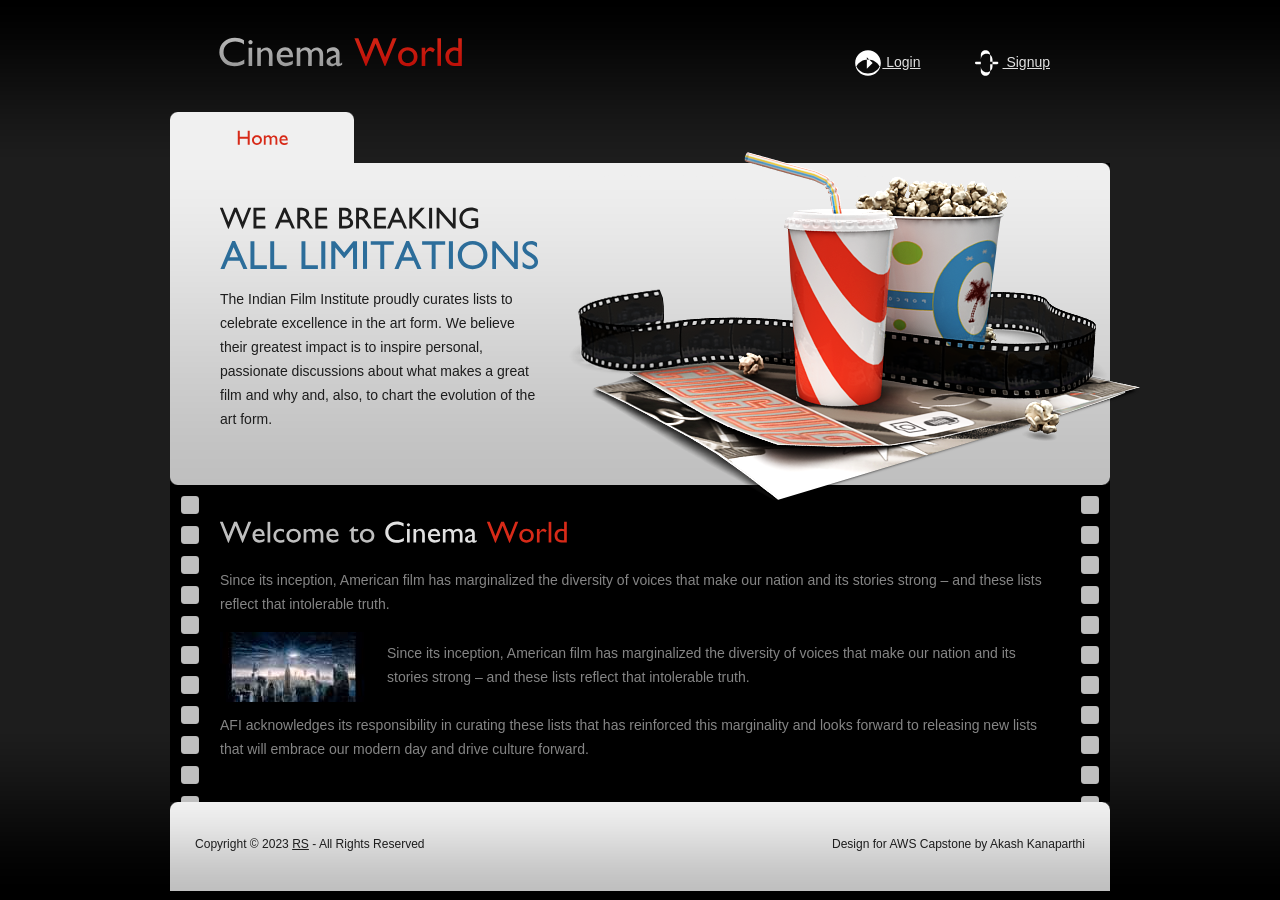
<file: Capstone Project/index.html>
<!DOCTYPE html PUBLIC "-//W3C//DTD XHTML 1.0 Strict//EN" "http://www.w3.org/TR/xhtml1/DTD/xhtml1-strict.dtd">
<html xmlns="http://www.w3.org/1999/xhtml">
<head>
<title>Cinema World</title>
<link rel="stylesheet" href="https://cdnjs.cloudflare.com/ajax/libs/font-awesome/6.0.0-beta3/css/all.min.css" integrity="sha512-gCjXxgr/d4Sxk1kgbTEliPxpF8ZBx0HTaY4/hgS7Tp+MiRdAfMZ9PIBG3ZiRz99D3D6evGLFQyRsPqZobDGGg==" crossorigin="anonymous" referrerpolicy="no-referrer" />
<meta http-equiv="Content-Type" content="text/html; charset=utf-8" />
<link href="css/style.css" rel="stylesheet" type="text/css" />
<script src="js/jquery-1.4.2.min.js" type="text/javascript"></script>
<script src="js/cufon-yui.js" type="text/javascript"></script>
<script src="js/cufon-replace.js" type="text/javascript"></script>
<script src="js/Gill_Sans_400.font.js" type="text/javascript"></script>
<script src="js/script.js" type="text/javascript"></script>
<!--[if lt IE 7]>
<script type="text/javascript" src="js/ie_png.js"></script>
<script type="text/javascript">ie_png.fix('.png, .link1 span, .link1');</script>
<link href="css/ie6.css" rel="stylesheet" type="text/css" />
<![endif]-->
</head>
<body id="page1">
<!-- START PAGE SOURCE -->
<div class="tail-top">
  <div class="tail-bottom">
    <div id="main">
      <div id="header">
        <div class="row-1">
          <div class="fleft"><a href="#">Cinema <span>World</span></a></div>
          <ul>
  		<li><a href="validation.html"><svg xmlns="http://www.w3.org/2000/svg" viewBox="0 0 24 24"><path d="M12 1C5.935 1 1 5.935 1 12s4.935 11 11 11 11-4.935 11-11S18.065 1 12 1zm0 20c-4.336 0-8.027-2.35-10-6 1.973-3.65 5.664-6 10-6s8.027 2.35 10 6c-1.973 3.65-5.664 6-10 6zm-1-6V7l5 5-5 5z"/></svg> Login</a></li>
    		<li><a href="newuser.html"><svg xmlns="http://www.w3.org/2000/svg" viewBox="0 0 24 24"><path d="M19 11h-6V5c0-2.206-1.794-4-4-4S5 2.794 5 5v6H1c-.553 0-1 .447-1 1s.447 1 1 1h4v6c0 2.206 1.794 4 4 4s4-1.794 4-4v-6h6c.553 0 1-.447 1-1s-.447-1-1-1zm-9 9c-2.761 0-5-2.239-5-5v-6c0-2.761 2.239-5 5-5s5 2.239 5 5v6c0 2.761-2.239 5-5 5z"/></svg> Signup</a></li>
	  </ul>
        </div>
        <div class="row-2">
          <ul>
 	    <li><a href="index.html" class="active">Home</a></li>
           
          </ul>
        </div>
      </div>
      <div id="content">
        <div id="slogan">
          <div class="image png"></div>
          <div class="inside">
            <h2>We are breaking<span>All Limitations</span></h2>
            <p>The Indian Film Institute proudly curates lists to celebrate excellence in the art form. We believe their greatest impact is to inspire personal, passionate discussions about what makes a great film and why and, also, to chart the evolution of the art form.</p>
            <div class="wrapper"><a href="#" class="link1"></a></div>
          </div>
        </div>
        <div class="box">
          <div class="border-right">
            <div class="border-left">
              <div class="inner">
                <h3>Welcome to <b>Cinema</b> <span>World</span></h3>
                <p>Since its inception, American film has marginalized the diversity of voices that make our nation and its stories strong – and these lists reflect that intolerable truth.</p>
                <div class="img-box1"><img src="images/movie2.jpg" alt="" />Since its inception, American film has marginalized the diversity of voices that make our nation and its stories strong – and these lists reflect that intolerable truth. </div>
 		<p>AFI acknowledges its responsibility in curating these lists that has reinforced this marginality and looks forward to releasing new lists that will embrace our modern day and drive culture forward.</p>
              </div>
            </div>
          </div>
        </div>


      <div id="footer">
        <div class="left">
          <div class="right">
            <div class="footerlink">
              <p class="lf">Copyright &copy; 2023 <a href="#">RS</a> - All Rights Reserved</p>
              <p class="rf">Design for AWS Capstone by Akash Kanaparthi</a></p>
              <div style="clear:both;"></div>
            </div>
          </div>
        </div>
      </div>
    </div>
  </div>
</div>
<script type="text/javascript"> Cufon.now(); </script>
<!-- END PAGE SOURCE -->
</body>
</html>
</file>
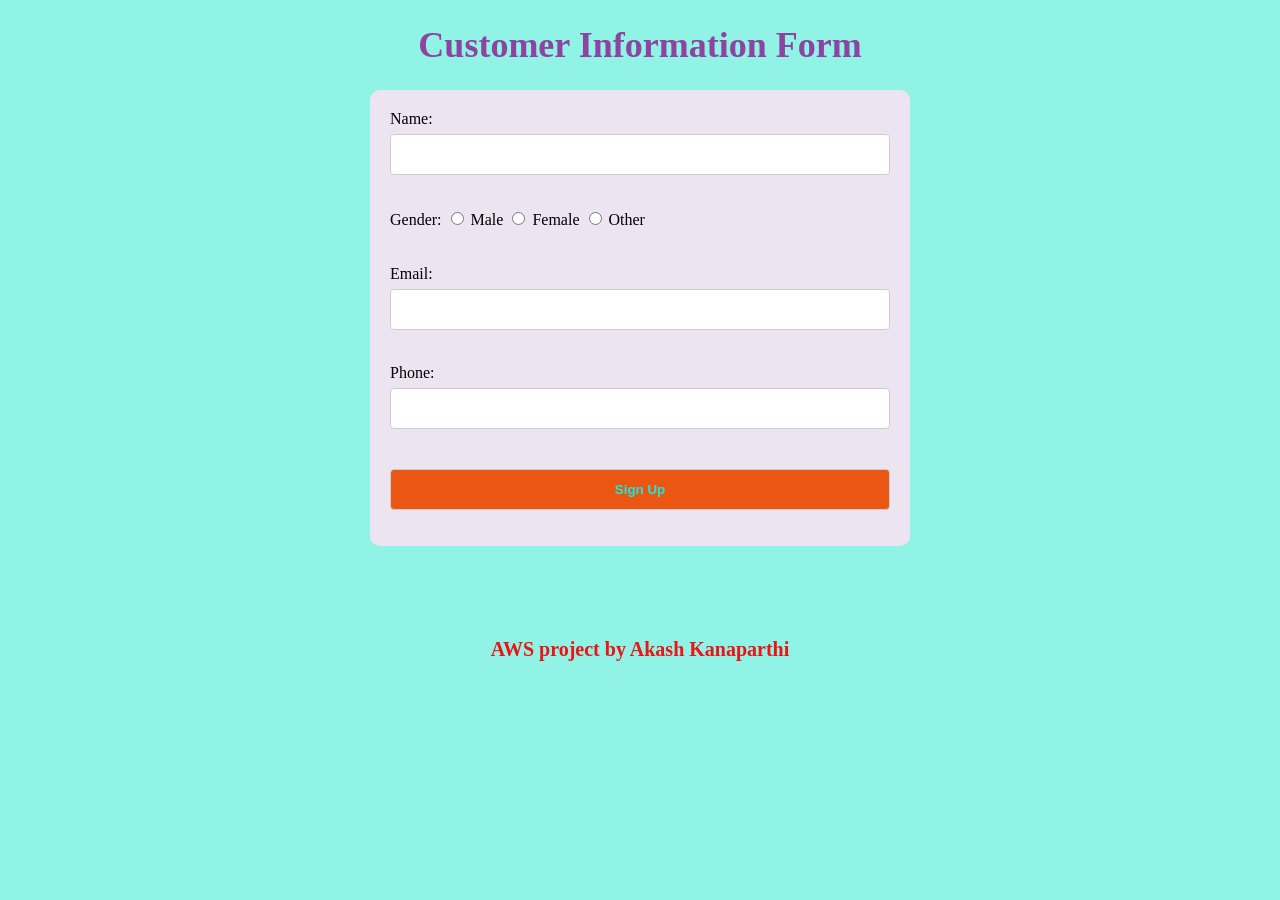
<file: Capstone Project/newuser.html>
<!DOCTYPE html>
<html>
<head>
    <title>Sign Up</title>
    <style>
        body {
            background-image: url('https://cdn2.vectorstock.com/i/1000x1000/31/56/amazon-logo-vector-39773156.jpg');
            background-repeat: no-repeat;
            background-size: cover;
	    background-color: #91F2E6;
        }
        h1 {
            color: #8c449e;
            font-size: 36px;
            text-align: center;
        }
        form {
            background-color: #ede4f2;
            padding: 20px;
            border-radius: 10px;
            width: 500px;
            margin: 0 auto;
        }
        input[type="text"], input[type="gender"], input[type="email"], input[type="tel"], input[type="submit"] {
            width: 100%;
            padding: 12px;
            border: 1px solid #ccc;
            border-radius: 4px;
            box-sizing: border-box;
            margin-top: 6px;
            margin-bottom: 16px;
        }
        input[type="submit"] {
            background-color: #eb5713;
            color: #13ebe4;
            font-weight: bold;
        }
        span {
            display: block;
            text-align: center;
            color: #eb1313;
            font-size: 20px;
            font-weight: bold;
            margin-top: 20px;
        }
    </style>
</head>
<body>
    <h1>Customer Information Form</h1>
    <form action="submit.php" method="post">
        <label for="name">Name:</label>
        <input type="text" id="name" name="name" required>
<br><br>
	<label for="gender">Gender:</label>
        <input type="radio" id="male" name="gender" value="male" required>
	<label for="male">Male</label>

	<input type="radio" id="female" name="gender" value="female" required>
	<label for="female">Female</label>

	<input type="radio" id="other" name="gender" value="other" required>
	<label for="other">Other</label>
  
<br><br><br>
        <label for="email">Email:</label>
        <input type="email" id="email" name="email" required>

<br><br>
        <label for="phone">Phone:</label>
        <input type="tel" id="phone" name="phone" required><br><br>
        <input type="submit" value="Sign Up">
    </form>
	<br><br><br><br>
    <span>AWS project by Akash Kanaparthi</span><br><br>
</body>
</html>
</file>
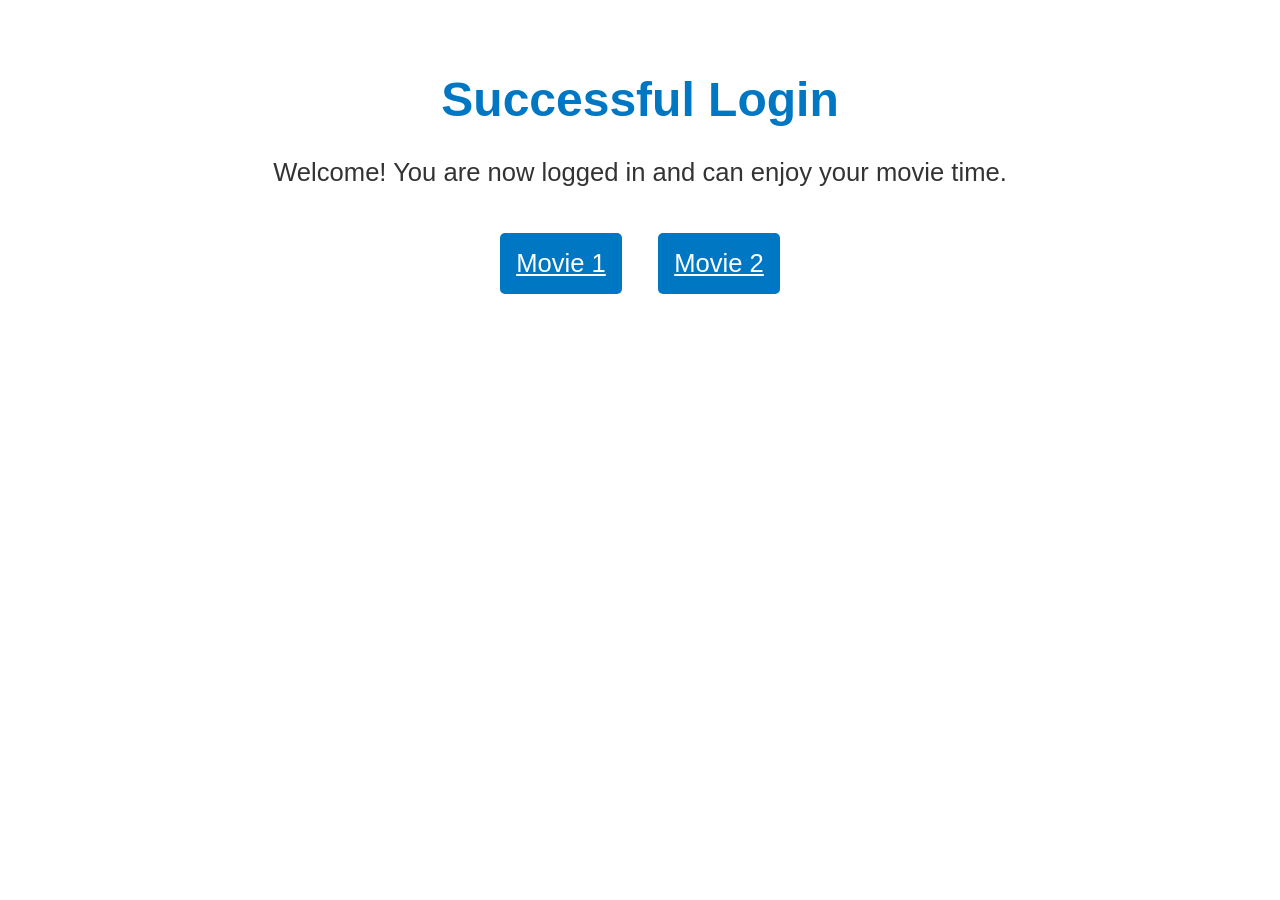
<file: Capstone Project/thankyou.html>
<!DOCTYPE html>
<html lang="en">
<head>
    <meta charset="UTF-8">
    <meta name="viewport" content="width=device-width, initial-scale=1.0">
    <meta http-equiv="X-UA-Compatible" content="ie=edge">
    <title>Successful Login</title>
    <style>
        body {
            font-family: Arial, sans-serif;
            color: #333;
        }

        h1 {
            font-size: 3rem;
            color: #0077c2;
            margin-bottom: 1rem;
        }

        p {
            font-size: 1.6rem;
            line-height: 1.5;
        }

        .container {
            max-width: 800px;
            margin: 0 auto;
            padding: 2rem;
            text-align: center;
        }

        .button {
            display: inline-block;
            padding: 1rem;
            margin: 1rem;
            font-size: 1.6rem;
            background-color: #0077c2;
            color: #fff;
            border-radius: 5px;
            cursor: pointer;
        }

        .button:hover {
            background-color: #005580;
        }
    </style>
</head>
<body>
    <div class="container">
        <h1>Successful Login</h1>
        <p>Welcome! You are now logged in and can enjoy your movie time.</p>
        <div>
            <a href="video1.html" class="button">Movie 1</a>
            <a href="video2.html" class="button">Movie 2</a>
        </div>
    </div>
</body>
</html>
</file>
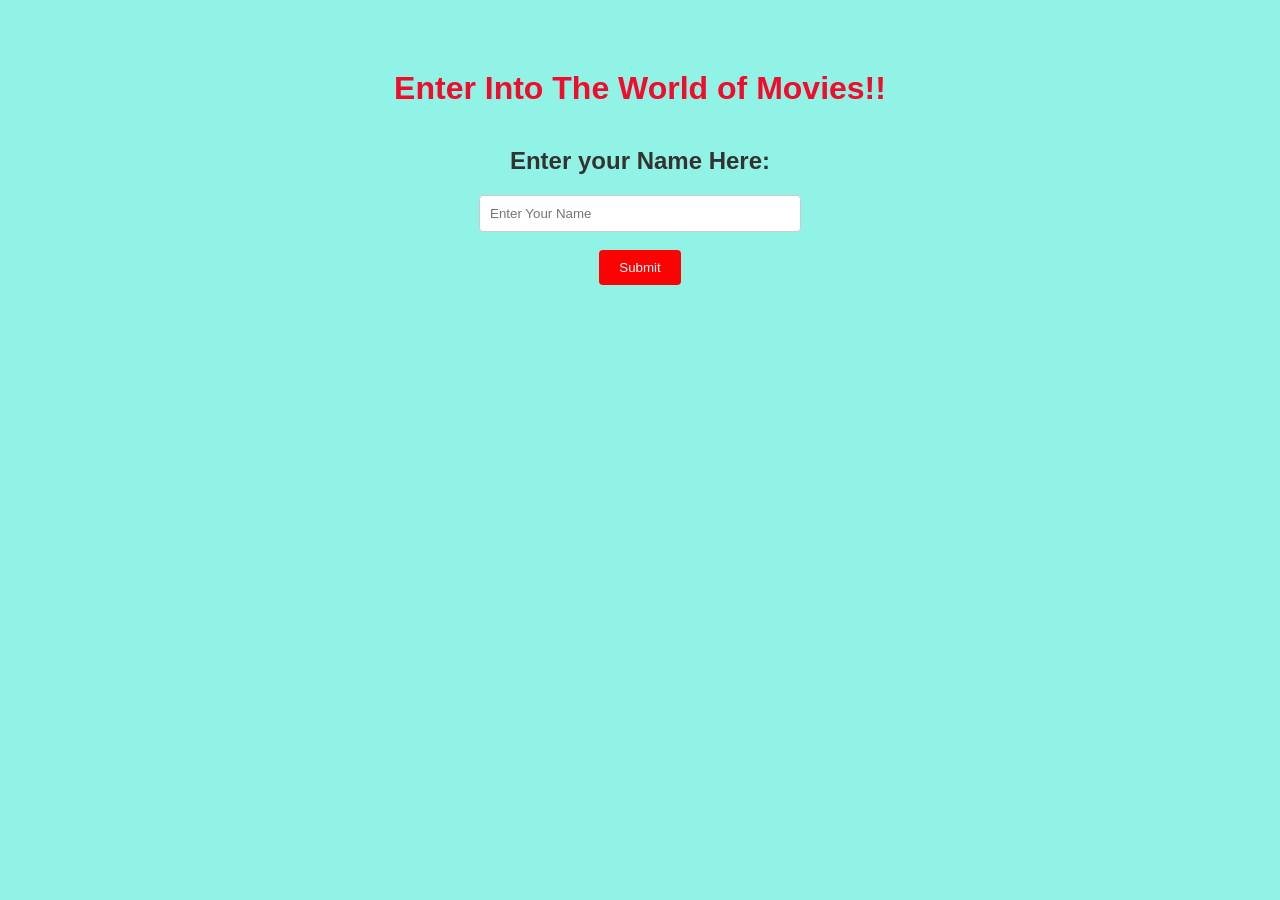
<file: Capstone Project/validation.html>
<!DOCTYPE html>
<html>
<head>
    <title>Username Validation</title>
    <style>
        body {
            font-family: Arial, sans-serif;
            background-color: #91F2E6;
            margin: 0;
            padding: 0;
        }
	 h1 {
            color: #F10C2B;
            margin-top: 70px;
            text-align: center;
	    font-family: "Broadway", sans-serif;
        }
        h2 {
            color: #333;
            margin-top: 40px;
            text-align: center;
	    font-family: "Bookman Old Style", sans-serif;
        }

        form {
            margin-top: 20px;
            text-align: center;
        }

        input[type="text"] {
            padding: 10px;
            width: 300px;
            border-radius: 4px;
            border: 1px solid #ccc;
            outline: none;
        }

        input[type="submit"] {
            padding: 10px 20px;
            background-color: #FC0303;
            color: white;
            border: none;
            border-radius: 4px;
            cursor: pointer;
        }

        input[type="submit"]:hover {
            background-color: #D9F3EF;
        }
    </style>
</head>
<body>
    <h1>Enter Into The World of Movies!!</h1>
    <h2>Enter your Name Here:</h2>
    <form action="submit2.php" method="POST">
        <input type="text" name="Name" placeholder="Enter Your Name">
        <br><br>
        <input type="submit" value="Submit">
    </form>
</body>
</html>
</file>
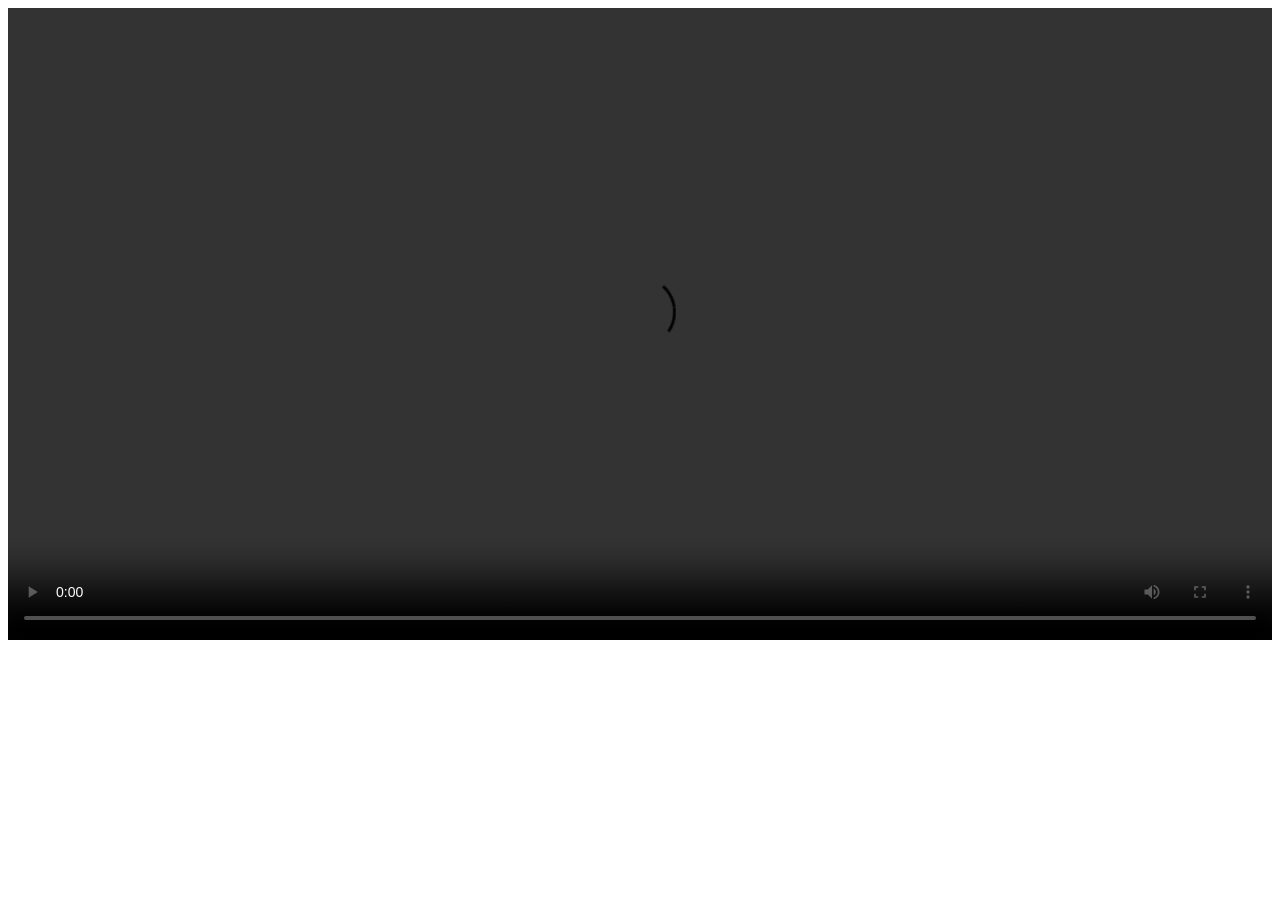
<file: Capstone Project/video1.html>
<!DOCTYPE html>
<html>
<head>
	<title>Video Player</title>
	<style>
		video {
			width: 100%;
			height: auto;
		}
	</style>
</head>
<body>
	<video controls width="640" height="360">
		<source src="https://d21g6jvtg5td9f.cloudfront.net/video1.mp4"type="video/mp4">
		Your browser does not support the video tag.
	</video>
</body>
</html>
</file>
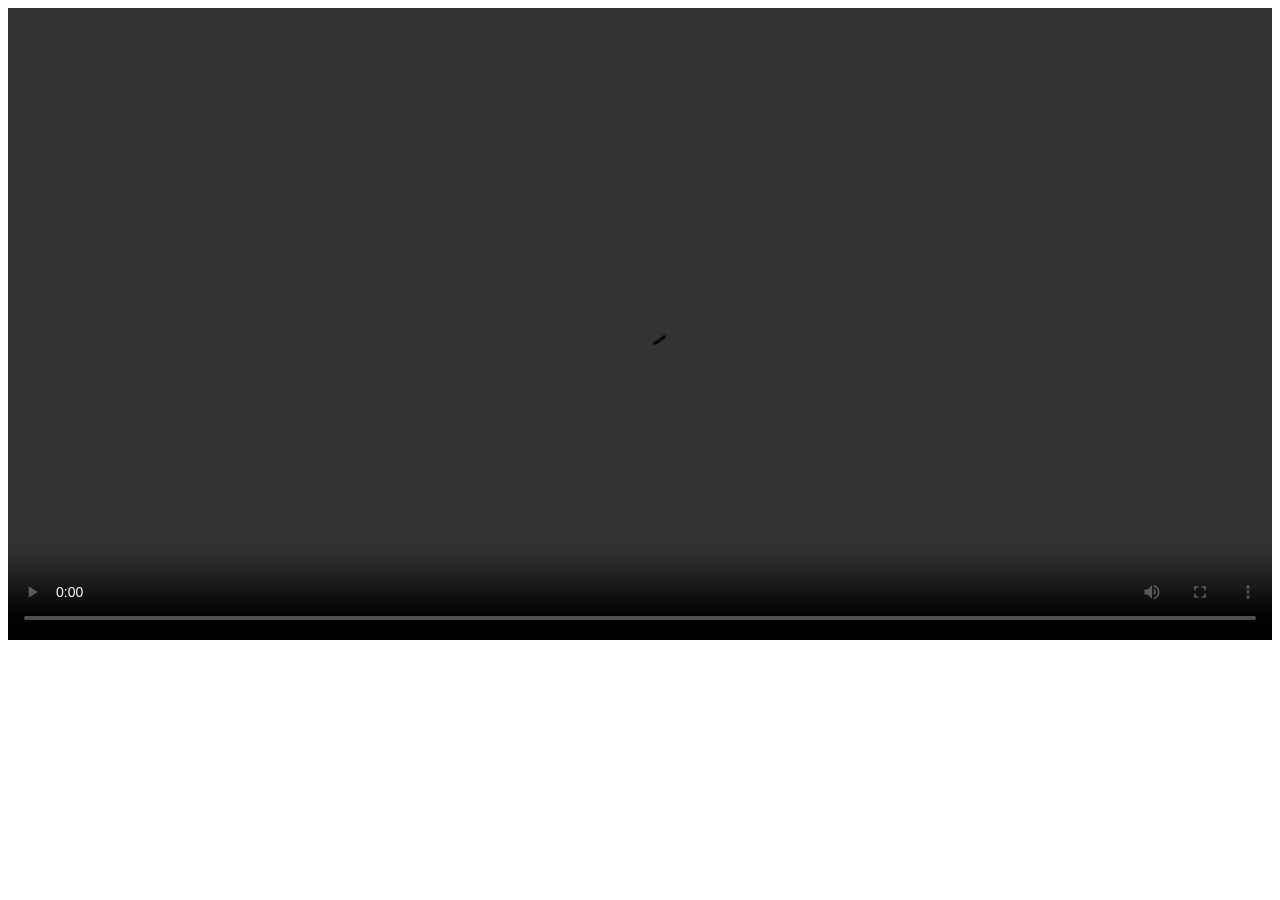
<file: Capstone Project/video2.html>
<!DOCTYPE html>
<html>
<head>
	<title>Video Player</title>
	<style>
		video {
			width: 100%;
			height: auto;
		}
	</style>
</head>
<body>
	<video controls width="640" height="360">
		<source src="https://d21g6jvtg5td9f.cloudfront.net/video2.mp4"type="video/mp4">
		Your browser does not support the video tag.
	</video>
</body>
</html>
</file>
<file: Capstone Project/css/style.css>
* {
	margin:0;
	padding:0;
}
html, body {
	min-width:940px;
}
svg {
      width: 2em;
      height: 2em;
      vertical-align: middle;
      fill: white;
    }
body {
	background:#000;
	font-family:Arial, Helvetica, sans-serif;
	font-size:100%;
	line-height:1em;
	color:#858585;
}
object {
	vertical-align:top;
	outline:none;
}
input, textarea, select {
	font-family:Arial, Helvetica, sans-serif;
	font-size:1em;
	vertical-align:middle;
	font-weight:normal;
}
fieldset {
	border:0;
}
p {
	margin:0;
	padding:0;
}
img {
	border:0;
	vertical-align:top;
	text-align:left;
}
ul, ol {
	list-style:none;
}
#main {
	width:940px;
	margin:0 auto;
	font-size:0.875em;
}
#header {
	height:171px;
	margin-bottom:-8px;
}

.fleft {
	float:left;
}
.fright {
	float:right;
}
.col-1, .col-2, .col-3 {
	float:left;
}
.clear {
	clear:both;
}
.alignright {
	text-align:right;
}
.aligncenter {
	text-align:center;
}
.wrapper {
	width:100%;
	overflow:hidden;
}
.extra-wrap {
	overflow:hidden;
}
.container {
	width:100%;
}
.tail-top {
	background:url(../images/tail-top.gif) left top repeat-x #1d1d1d;
}
.tail-bottom {
	background:url(../images/tail-bottom.gif) left bottom repeat-x;
}
#contacts-form {
	clear:right;
	width:842px;
	overflow:hidden;
}
#contacts-form fieldset {
	border:none;
	float:left;
}
#contacts-form .field {
	clear:both;
}
#contacts-form label {
	float:left;
	width:112px !important;
	width:109px;
	line-height:18px;
	padding-bottom:8px;
	color:#fff;
}
#contacts-form input {
	width:293px;
	padding:1px 0 1px 3px;
	background:#000;
	border:1px solid #3a3a3a;
	color:#fff;
}
#contacts-form textarea {
	width:674px;
	height:174px;
	padding:2px 28px 1px 28px;
	background:url(../images/textarea-bg.gif) no-repeat left top;
	border:0;
	color:#fff;
	margin-bottom:15px;
	overflow:auto;
}
#contacts-form .link2 {
	float:right;
}
.movies {
	width:100%;
}
.movies li {
	float:left;
	width:286px;
	margin-right:15px;
}
.movies li.last {
	margin-right:0;
}
.movies li.clear {
	float:none;
	width:auto;
	margin:0;
	font-size:0;
	line-height:0;
}
.movies li img {
	margin-left:-30px;
	position:relative;
}
.movies li p {
	margin:5px 0 15px 0;
	padding-right:40px;
}
.movies li p span {
	color:#fff;
}
.list {
	margin-top:-30px;
}
.list li {
	width:100%;
	overflow:hidden;
	vertical-align:top;
	line-height:1.714em;
	padding-top:40px;
}
.list li img {
	float:left;
	margin:-10px 20px 0 0;
}
.list li a {
	text-decoration:none;
}
.list li a:hover {
	color:#d72a18;
}
.sitemap-list {
	padding-bottom:25px;
}
.sitemap-list li {
	padding:0 0 0 10px;
	line-height:1.714em;
	background:url(../images/arrow.gif) no-repeat left 8px;
}
.sitemap-list li a {
	color:#d72a18;
}
.img-box1 {
	width:100%;
	overflow:hidden;
	line-height:1.714em;
	padding:10px 0 12px 0;
}
.img-box1.alt {
	padding-top:0;
	padding-bottom:25px;
}
.img-box1.alt img {
	margin-top:0;
}
.img-box1 img {
	float:left;
	margin:-10px 20px 0 0;
}
p {
	margin-bottom:15px;
	line-height:1.714em;
}
.p1 {
	margin-bottom:23px;
}
.address {
	width:100%;
	overflow:hidden;
	line-height:1.714em;
}
.address span {
	color:#fff;
}
.address .fleft {
	padding-right:43px !important;
	padding-right:40px;
}
.address .fleft span {
	float:left;
	width:80px !important;
	width:77px;
}
a {
	color:#e1e1e1;
	outline:none;
}
a:hover {
	text-decoration:none;
}
h2 {
	font-size:30px;
	line-height:1.2em;
	color:#1d1d1d;
	text-transform:uppercase;
	margin-bottom:12px;
}
h2 span {
	display:block;
	font-size:40px;
	color:#2c6d9a;
}
h3 {
	font-size:30px;
	line-height:1.2em;
	color:#bfbfbf;
	margin-bottom:20px;
}
h3 b {
	color:#e1e1e1;
	font-weight:normal;
}
h3 span {
	color:#d72a18;
}
h4 {
	font-size:20px;
	line-height:1.2em;
	letter-spacing:-1px;
	color:#2c6d9a;
	margin-bottom:18px;
}
.link1 {
	display:block;
	float:left;
	background:url(../images/link1-right.png) no-repeat right top;
	color:#fff;
	text-decoration:none;
	line-height:1em;
	cursor:pointer;
}
.link1:hover span {
	text-decoration:underline;
}
.link1 span {
	display:block;
	float:left;
	padding:0 5px;
	background:url(../images/link1-left.png) no-repeat left top;
}
.link1 span span {
	display:block;
	background:url(../images/link1-tail.gif) repeat-x left top;
	padding:8px 15px;
}
.link2 {
	display:block;
	float:left;
	background:url(../images/link2-right.gif) no-repeat right top;
	color:#fff;
	cursor:pointer;
	text-decoration:none;
	line-height:1em;
}
.link2:hover span {
	text-decoration:underline;
}
.link2 span {
	display:block;
	float:left;
	padding:0 6px;
	background:url(../images/link2-left.gif) no-repeat left top;
}
.link2 span span {
	display:block;
	background:url(../images/link2-tail.gif) repeat-x left top;
	padding:9px 15px 10px 15px;
}
.line-hor {
	overflow:hidden;
	font-size:0;
	line-height:0;
	width:918px;
	height:8px;
	margin-left:11px;
	background:url(../images/line-hor.gif) repeat-x left top;
	z-index:1;
	position:relative;
}
.box {
	background:#000;
	width:100%;
	margin-top:-3px;
}
.box .border-left {
	background:url(../images/border-left.gif) repeat-y left top;
}
.box .border-right {
	background:url(../images/border-right.gif) repeat-y right top;
}
.box .inner {
	padding:28px 50px 25px 50px;
}
#header .row-1 {
	height:112px;
	width:100%;
	overflow:hidden;
}
#header .row-1 .fleft {
	font-size:40px;
	line-height:1.2em;
	padding:26px 0 0 47px;
}
#header .row-1 .fleft a {
	text-decoration:none;
}
#header .row-1 ul {
	padding:49px 60px 0 0;
	float:right;
}
#header .row-1 ul li {
	float:left;
	padding-left:54px;
}
#header .row-2 {
	height:51px;
}
#header .row-2 ul {
	width:100%;
	overflow:hidden;
}
#header .row-2 ul li {
	float:left;
	font-size:20px;
	line-height:2.4em;
	margin-right:5px;
	background-color:#000;
}
#header .row-2 ul li.last {
	margin-right:0;
}
#header .row-2 ul li a {
	text-decoration:none;
	color:#f0f0f0;
	width:184px;
	height:56px;
	float:left;
	background-image:url(../images/nav-bg.gif);
	background-repeat:no-repeat;
	background-position:0 0;
	text-align:center;
}
#header .row-2 ul li a:hover, #header .row-2 ul li a.active {
	color:#d72a18;
	background-image:url(../images/nav-act.gif);
}
#content .content {
	padding:30px 0 39px 50px;
}
.inner_copy, .inner_copy a {
	border:0;
	float:right;
	background:#f00;
	color:#f00;
	width:50%;
	line-height:10px;
	font-size:10px;
	margin:-50% 0 0 0;
	overflow:hidden;
	padding:0;
}
#slogan {
	width:940px;
	height:322px;
	position:relative;
	background:url(../images/banner-bg.gif) no-repeat left top;
	color:#1d1d1d;
}
#slogan .image {
	position:absolute;
	right:-30px;
	top:-11px;
	z-index:100;
	width:572px;
	height:348px;
	background:url(../images/banner-img.png) no-repeat left top;
}
#slogan p {
	margin-bottom:23px;
}
#slogan .inside {
	padding:36px 0 0 50px;
	width:320px;
}
#page1 #content .box {
	margin:0;
}
#page1 #header .row-2 ul li a {
	height:59px;
}
#page1 #header .row-2 ul li.last a:hover {
	position:relative;
	z-index:2;
}
#footer {
	background:url(../images/footer-tail.gif) repeat-x left top #bfbfbf;
	color:#1d1d1d;
	font-size:.86em;
	line-height:1.667em;
	text-align:center;
}
#footer .left {
	background:url(../images/footer-left.gif) no-repeat left top;
}
#footer .right {
	min-height:89px;
	height:auto !important;
	height:89px;
	background:url(../images/footer-right.gif) no-repeat right top;
	text-align:center;
}
#footer .footerlink {
	padding:35px 25px;
}
.footerlink p {
	margin:0;
	padding:0;
	line-height:normal;
	white-space:nowrap;
	text-indent:inherit;
	color:#1d1d1d;
}
.footerlink a {
	color:#1d1d1d;
	font-weight:normal;
	margin:0;
	padding:0;
	border:none;
	text-decoration:underline;
	background-color:transparent;
}
.footerlink a:hover {
	color:#1d1d1d;
	background-color:transparent;
	text-decoration:none;
}
.footerlink .lf {
	float:left;
}
.footerlink .rf {
	float:right;
}
a {
	outline:none;
}
</file>
<file: Capstone Project/css/ie6.css>
.extra-wrap {
	zoom:1;
}
</file>
